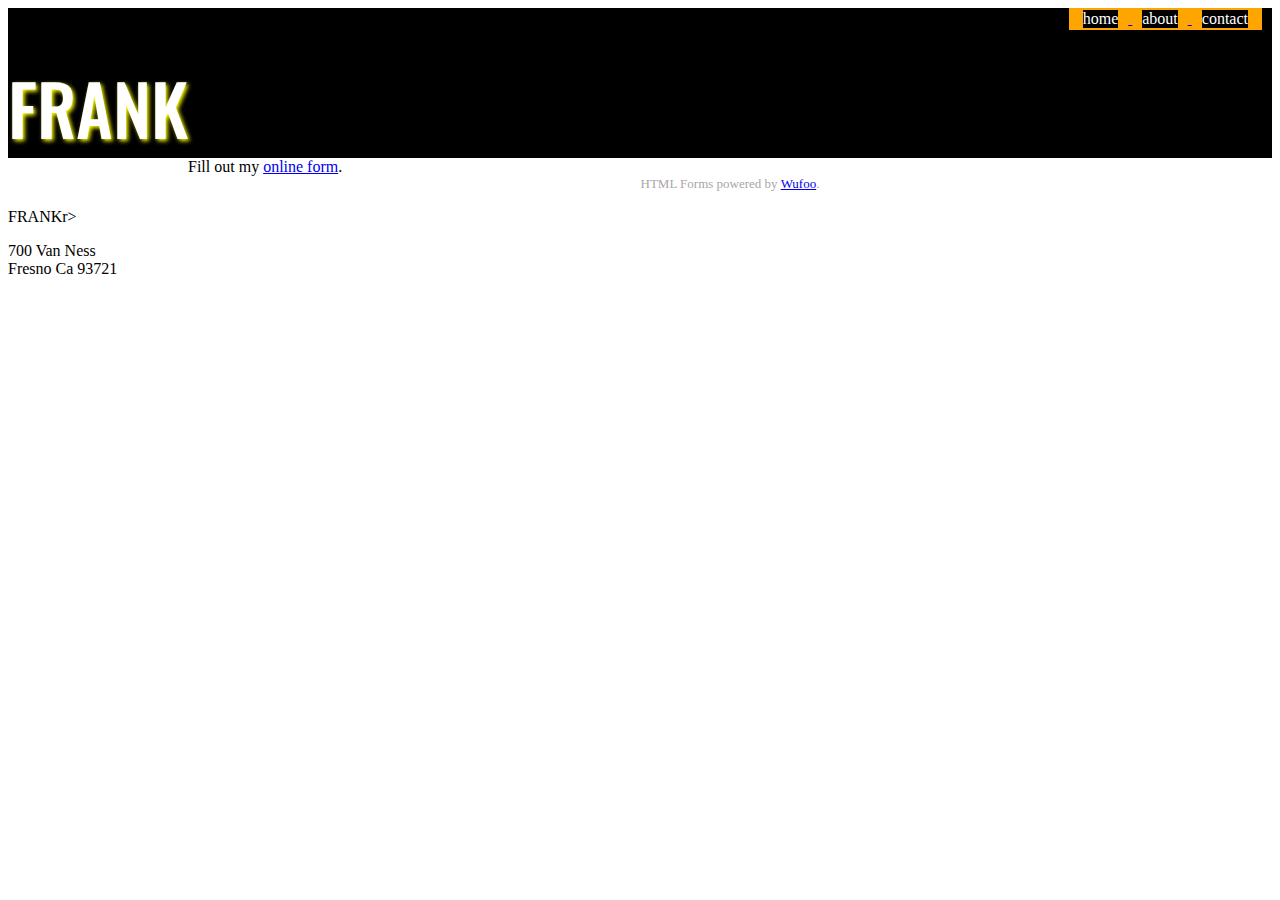
<file: contact.html>
<!DOCTYPE html>
<html lang="en">
<head>
    <meta charset="UTF-8">
    <meta name="viewport" content="width=device-width, initial-scale=1.0">
    <meta http-equiv="X-UA-Compatible" content="ie=edge">
    <title>Contact</title>
     <!--fonts-->
       <!--fonts-->
    <link href="https://fonts.googleapis.com/css?family=Great+Vibes|Oswald:500" rel="stylesheet">
    <link rel="stylesheet" href="css/font-awesome.min.css">
    
    <!--my css-->
    <link rel="stylesheet" href="css/styles.css" type="text/css" />
</head>
<body>
    
    <div class= "header">
        <h1 id = "logo">FRANK</h1>
        <ul class = "nav" >
            <a href= "index.html">
            <li class = "nav-link" >home</li>
            </a>
            <a href= "about.html">
                <li class= "nav-link"> about </li>
              </a>
            <a href = "contact.html">
                <li class ="nav-link">contact</li>
            </a>
        </ul>
    </div>
 
<div id="wufoo-mgrorcz023sk35">
Fill out my <a href="https://francisco95.wufoo.com/forms/mgrorcz023sk35">online form</a>.
</div>
<div id="wuf-adv" style="font-family:inherit;font-size: small;color:#a7a7a7;text-align:center;display:block;">HTML Forms powered by <a href="http://www.wufoo.com">Wufoo</a>.</div>
<script type="text/javascript">var mgrorcz023sk35;(function(d, t) {
var s = d.createElement(t), options = {
'userName':'francisco95',
'formHash':'mgrorcz023sk35',
'autoResize':true,
'height':'422',
'async':true,
'host':'wufoo.com',
'header':'show',
'ssl':true};
s.src = ('https:' == d.location.protocol ? 'https://' : 'http://') + 'www.wufoo.com/scripts/embed/form.js';
s.onload = s.onreadystatechange = function() {
var rs = this.readyState; if (rs) if (rs != 'complete') if (rs != 'loaded') return;
try { mgrorcz023sk35 = new WufooForm();mgrorcz023sk35.initialize(options);mgrorcz023sk35.display(); } catch (e) {}};
var scr = d.getElementsByTagName(t)[0], par = scr.parentNode; par.insertBefore(s, scr);
})(document, 'script');</script>  


<!--end of header-->
<div class ="map">
    <p>FRANKr>
    <p> 700 Van Ness<br>
    Fresno Ca 93721
    </p>
  
</body>
</html>
</file>
<file: css/styles.css>
.header{
    background-color: black;
    height:150px;
    
}
main{
    background-color: brown;
    padding: 15px;
    padding-top:10px;
}

h2{
    font-size: 30px;
    color: white; 
    text-shadow: 2px 2px black; 
}

.header .nav{
        float: right;
        display: inline-block; 
        color: white;
        margin: 0 10px;
        background-color: orange;
        padding: 2px 4px;
   
    }
.header #logo{
        font-family:'Oswald', sans-serif;
        display:inline-block;
        float: left;
        color: white;
        font-weight: 500;
        font-size: 70px;
        text-shadow: 2px 2px 4px yellow;
        
        
    }
.header .nav .nav-link{
        display: inline-block;
        color: white;
        background-color: black; 
        margin: 0 10px;
    
}

.fa-address-book{
    font-size: 40px;
    color: red;
}
.fa-cloud{
font-size:24px;
color: blue;
}

.fa-user-circle{
    font-size: 30px;
    font-stretch: 60px ;
    color: green;
    float: right;
}
.social-icon{ 
    height:30px ;
    float: right;
}
/*ABOUT PAGE STYLES*/
.content-1{
    margin:10px;
}
.left{
    float: left;
    display: inline-block;
}
.left .content-img{
    height: 150px;
}

.right p{ 
    margin: 0 10px;
    
}
.right{
    display:inline-block;
    width:70%;
}
.content-2{
    margin: 10px;
}
.paragraph-3 div{
    display: inline-block;
    width:30%;
    margin: 10px;
}
.paragraph-4 p{
    text-align: left;
    width:150px;
    color: white ;
}
.paragraph-5 p{
    text-align: left; 
    width: 150px;
    color: orange;
}
/*contact styles*/ 
.location p{
    display: inline-block;
}
.info p {
    width: 25%;
}
.info .map{
    float: right; 
}
</file>
